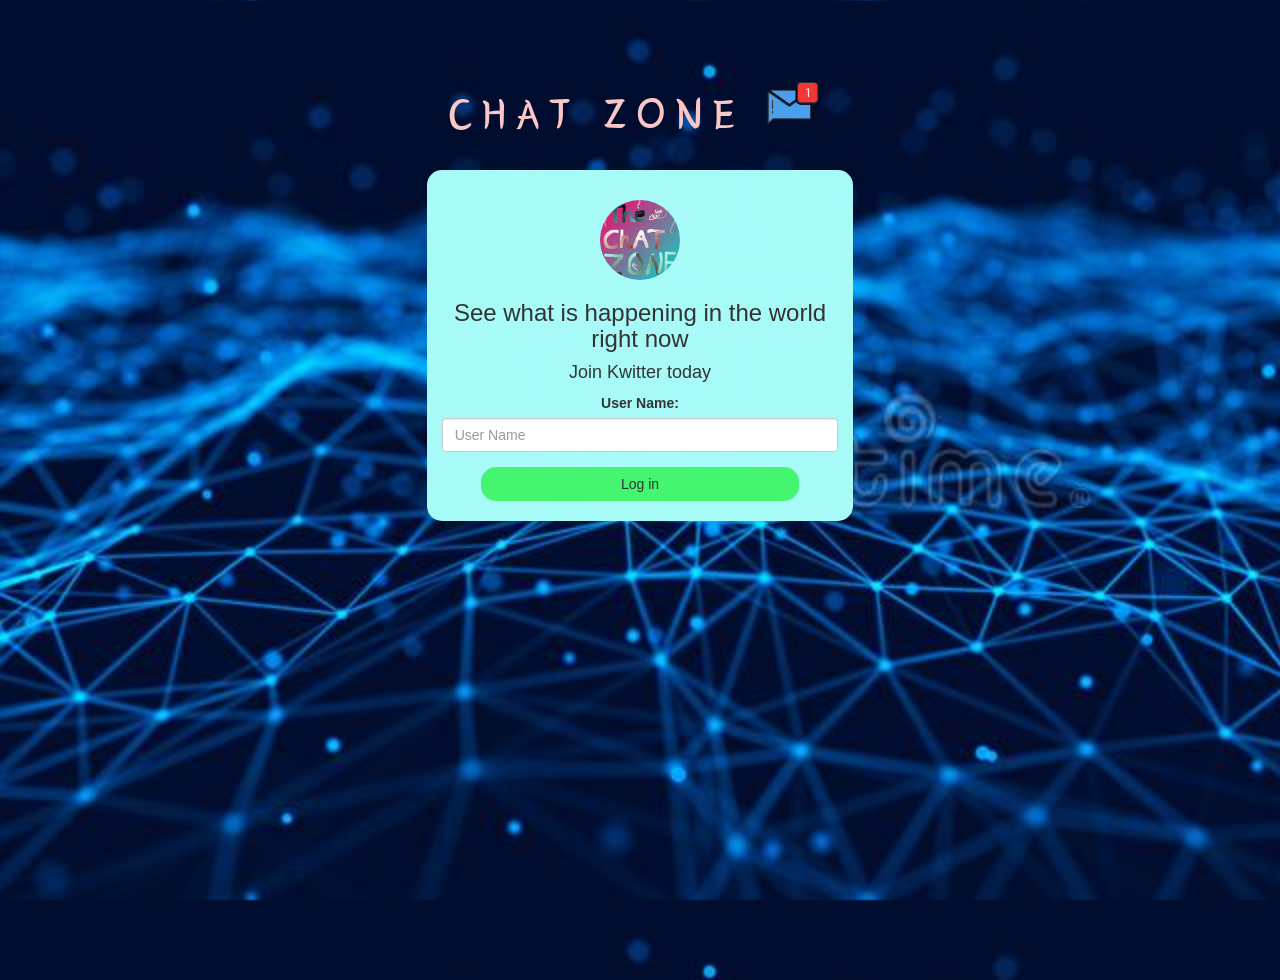
<file: index.html>
<!DOCTYPE html>
<html>
<head>
	<title>Kwitter</title>
<link href="https://fonts.googleapis.com/css?family=Yeon+Sung&display=swap" rel="stylesheet"><meta name="viewport" content="width=device-width, initial-scale=1">

<link rel="stylesheet" href="https://maxcdn.bootstrapcdn.com/bootstrap/3.4.0/css/bootstrap.min.css">
<script src="https://ajax.googleapis.com/ajax/libs/jquery/3.4.1/jquery.min.js"></script>
<script src="https://maxcdn.bootstrapcdn.com/bootstrap/3.4.0/js/bootstrap.min.js"></script>

<link rel="stylesheet" type="text/css" href="Kwitter.css">
<script src="Kwitter.js"></script>
</head>
<body>
<center>
	<h1 class="header">	
			CHAT ZONE	<sup>
	<img src="m2.png">
	</sup>
</h1>
	<div class="col-lg-4 col-md-6 col-sm-6 col-xs-11 login_div">
	<img src="images.jpg" class="logo">
		<h3 >See what is happening in the world right now</h3>
		<h4 >Join Kwitter today</h4>
		<div class="form-group">
		  <label >User Name: </label>
		  <input type="text" id="user_name" class="form-control" placeholder="User Name">

		</div>
		<button id="login_button" class="btn " onclick="addUser()">Log in</button>
		<br><br>

	</div>
	
</center>
</body>
</html>
</file>
<file: Kwitter.css>
html, body
{
  height: 100%;
  margin: 0;
}

body
{
background-image: url("Background.jpg");
background-size: cover;
}

.header
{
	color: rgb(250, 198, 198);font-family: 'Yeon Sung';font-size: 45px;letter-spacing: 10px;margin-top: 80px;
}
.header img
{
	width: 80px;margin-left: -15px;
}

.login_div
{
	background: rgba(169, 252, 248, 0.993);float: none;border-radius: 15px;
}

.logo
{
	width: 80px;margin-top: 30px;border-radius: 40px;
}

#login_button
{
	width: 80%;border-radius: 15px;
	background-color: rgb(67, 245, 111);
}

.room_name
{
	cursor: pointer;
	font-size: 20px;
}


#logout
{
	font-size: 20px; float: right;
}


#output
{
	padding: 10px; width:80%;background: rgba(255,255,255,0.8);border-radius: 15px;
}

.input_div_room_page
{
	width: 80%;
}

.input_div label
{
	color: white;font-size: 20px;
}


.input_div_message_page
{
	position: fixed;bottom: 0px;width: 100%;background: rgba(255,255,255,0.8);
}
.input_div_message_page label
{
	color: black;
}
.input_div_message_page #msg
{
	width: 80%;
}
.input_div_message_page button
{
	margin-top: 15px;
	width: 50%; 
}
.color_white
{
	color: white
}

.user_tick
{
	width:20px;
}
.message_h4
{
	padding-left:5px;color:grey;
}
</file>
